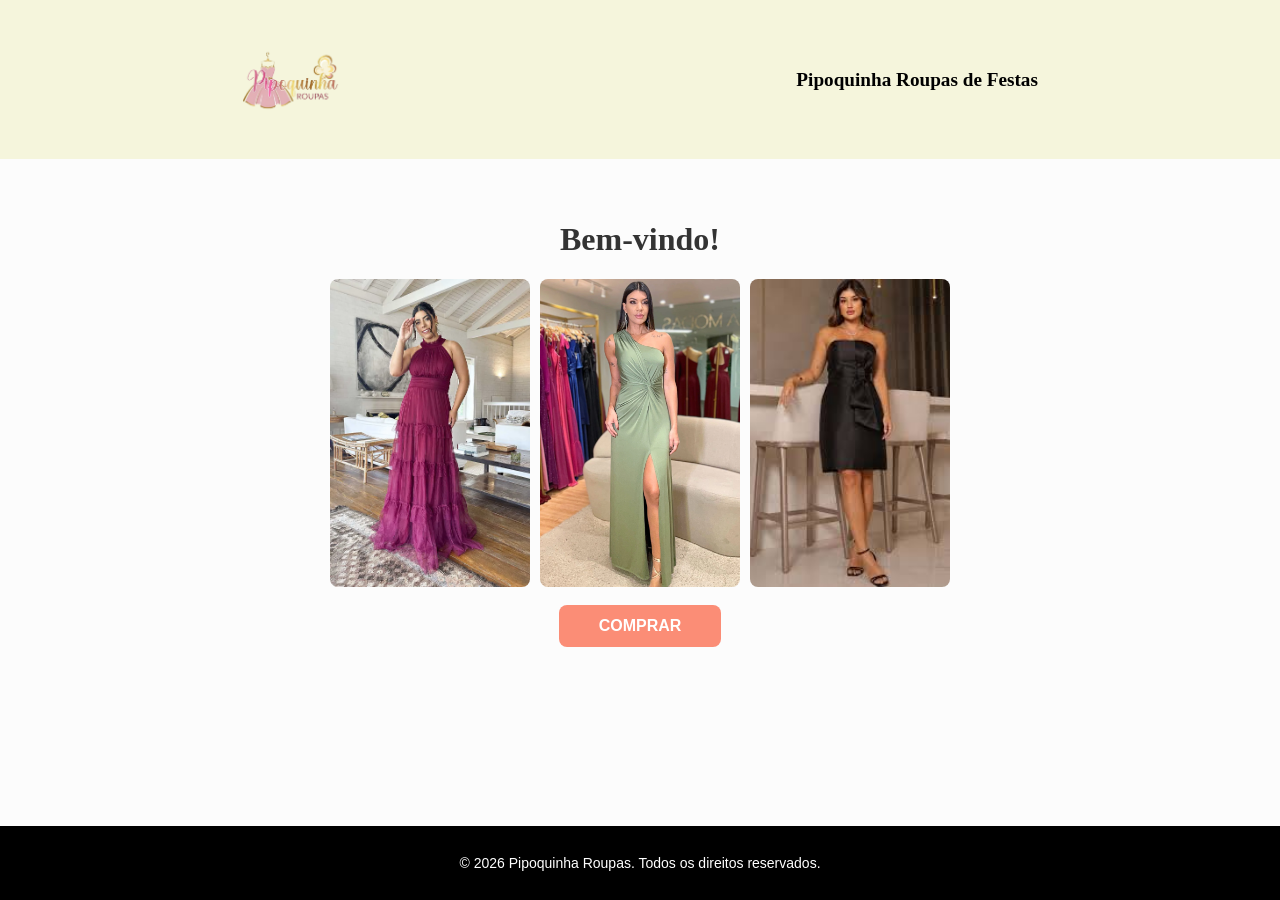
<file: index.html>
<!DOCTYPE html>
<html lang="pt-br">
<head>
    <meta charset="UTF-8">
    <meta name="viewport" content="width=device-width, initial-scale=1.0">
    <title>Pipoquinha Roupas</title>
    <!-- Link para o CSS externo -->
    <link rel="stylesheet" href="style.css">
</head>
<body>

    <header>
        <img src="icone.png" alt="logo" width="100">
        <nav>
            <span>Pipoquinha Roupas de Festas</span>
        </nav>
    </header>

    <main>
        <h1>Bem-vindo!</h1>
        <div class="container-imagens">
            <img src="vestido1.png" alt="Roupa 1">
            <img src="vestido2.png" alt="Roupa 2">
            <img src="vestido3.png" alt="Roupa 3">
        </div>
        </section>
        <br>
        <a href="index2.html">
            <button>COMPRAR</button>
        </a>
    </main>

    <footer>
        <p>&copy; 2026 Pipoquinha Roupas. Todos os direitos reservados.</p>
    </footer>

</body>
</html>
</file>
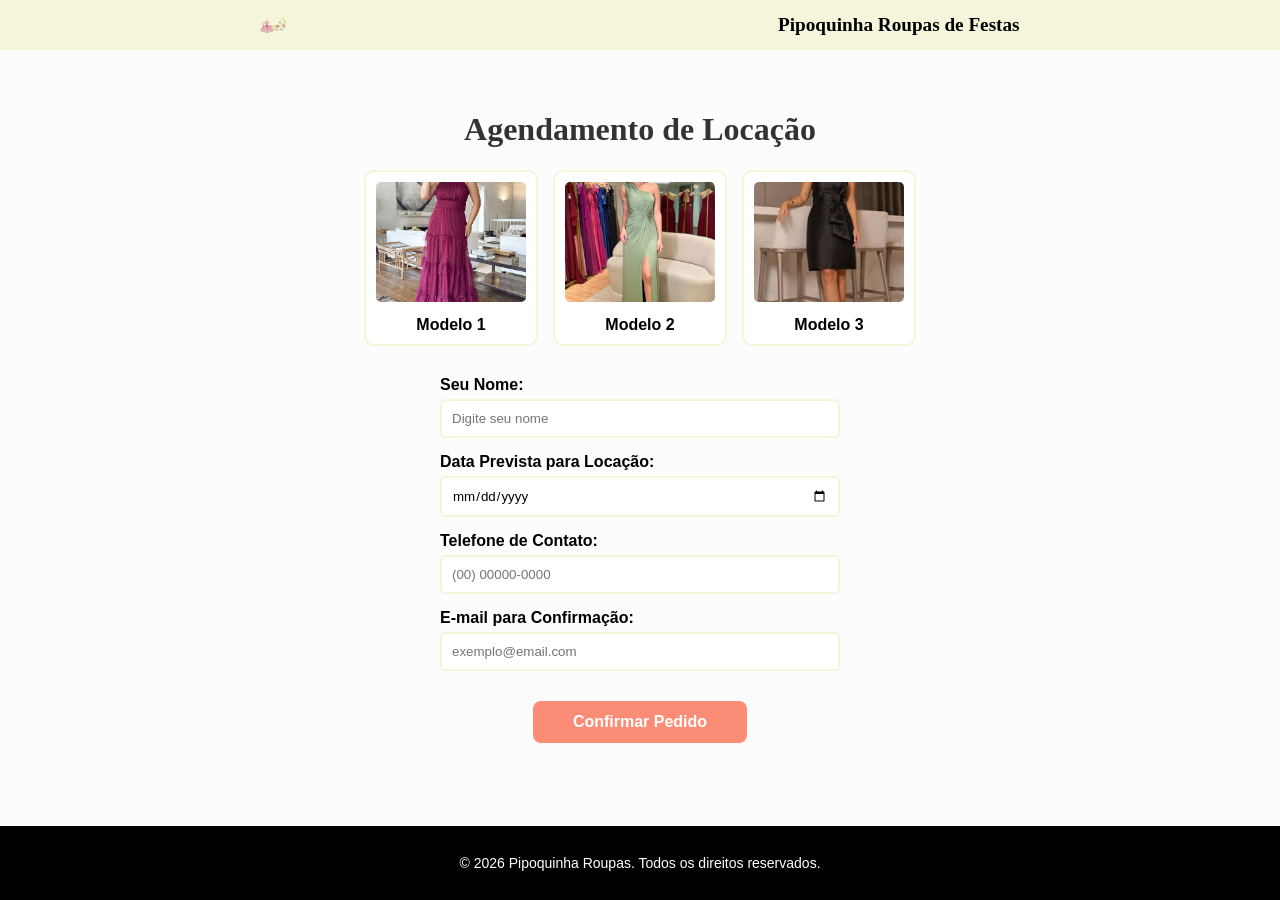
<file: index2.html>
<!DOCTYPE html>
<html lang="pt-br">
<head>
    <meta charset="UTF-8">
    <meta name="viewport" content="width=device-width, initial-scale=1.0">
    <title>Agendamento - Pipoquinha Roupas</title>
    <link rel="stylesheet" href="style.css">
</head>
<body>

    <header>
        <img src="icone.png" alt="logo" class="logo-topo">
        <nav>
            <span>Pipoquinha Roupas de Festas</span>
        </nav>
    </header>

    <main>
        <h1>Agendamento de Locação</h1>
        
        <form action="#" method="post">
            <!-- Container de vestidos lado a lado usando suas imagens -->
            <div class="roupas-container">
                <label class="card-roupa">
                    <input type="radio" name="tipo_roupa" value="vestido1" required>
                    <img src="vestido1.png" alt="Vestido Modelo 1">
                    <span>Modelo 1</span>
                </label>
                
                <label class="card-roupa">
                    <input type="radio" name="tipo_roupa" value="vestido2">
                    <img src="vestido2.png" alt="Vestido Modelo 2">
                    <span>Modelo 2</span>
                </label>

                <label class="card-roupa">
                    <input type="radio" name="tipo_roupa" value="vestido3">
                    <img src="vestido3.png" alt="Vestido Modelo 3">
                    <span>Modelo 3</span>
                </label>
            </div>

            <!-- Campos de Dados -->
            <div class="campos-dados">
                <div class="campo">
                    <label>Seu Nome:</label>
                    <input type="text" name="nome" placeholder="Digite seu nome" required>
                </div>

                <div class="campo">
                    <label>Data Prevista para Locação:</label>
                    <input type="date" name="data_locacao" required>
                </div>

                <div class="campo">
                    <label>Telefone de Contato:</label>
                    <input type="tel" name="telefone" placeholder="(00) 00000-0000" required>
                </div>

                <div class="campo">
                    <label>E-mail para Confirmação:</label>
                    <input type="email" name="email" placeholder="exemplo@email.com" required>
                </div>
            </div>

            <a href="index3.html">
                <button>Confirmar Pedido</button>
            </a>
            
        </form>
    </main>

    <footer>
        <p>&copy; 2026 Pipoquinha Roupas. Todos os direitos reservados.</p>
    </footer>

</body>
</html>
</file>
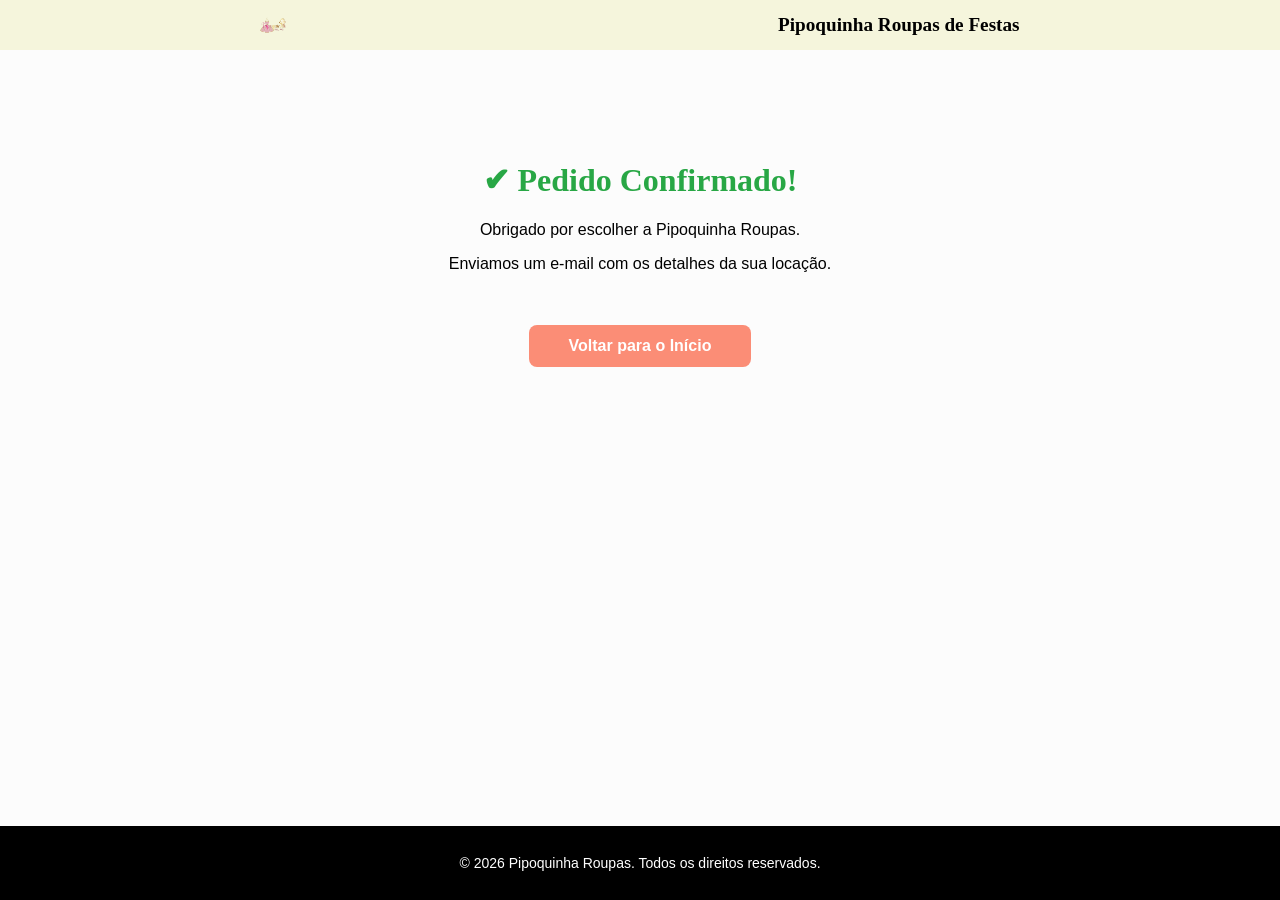
<file: index3.html>
<!DOCTYPE html>
<html lang="pt-br">
<head>
    <meta charset="UTF-8">
    <meta name="viewport" content="width=device-width, initial-scale=1.0">
    <title>Pedido Confirmado - Pipoquinha Roupas</title>
    <link rel="stylesheet" href="style.css">
</head>
<body>

    <header>
        <img src="icone.png" alt="logo" class="logo-topo">
        <nav>
            <span>Pipoquinha Roupas de Festas</span>
        </nav>
    </header>

    <main>
        <div style="padding: 50px;">
            <h1 style="color: #28a745;">✔ Pedido Confirmado!</h1>
            <p>Obrigado por escolher a Pipoquinha Roupas.</p>
            <p>Enviamos um e-mail com os detalhes da sua locação.</p>
            <br><br>
            <a href="index.html">
                <button>Voltar para o Início</button>
            </a>
        </div>
    </main>

    <footer>
        <p>&copy; 2026 Pipoquinha Roupas. Todos os direitos reservados.</p>
    </footer>

</body>
</html>
</file>
<file: style.css>
body {
    margin: 0;
    display: flex;
    flex-direction: column;
    min-height: 100vh;
    font-family: sans-serif;
    background-color: #fcfcfc;
}

header {
    background-color: #F5F5DC;
    padding: 5px 15px;
    display: flex;
    align-items: center;
    justify-content: space-around;
    font-family: 'Times New Roman', Times, serif;
    font-weight: bold;
    font-size: 1.2rem;
}

.logo-topo {
    height: 40px;
    width: auto;
}

main {
    flex: 1;
    padding: 40px;
    text-align: center;
}

h1, h3 {
    font-family: 'Times New Roman', Times, serif;
    color: #333;
}

.roupas-container {
    display: flex;
    justify-content: center;
    gap: 15px;
    margin-bottom: 30px;
    flex-wrap: wrap;
}

.card-roupa {
    cursor: pointer;
    text-align: center;
    border: 2px solid #F5F5DC;
    border-radius: 10px;
    padding: 10px;
    width: 150px;
    transition: 0.3s;
    background-color: white;
}

.card-roupa img {
    width: 100%;
    height: 120px;
    object-fit: cover;
    border-radius: 5px;
}

.card-roupa span {
    display: block;
    margin-top: 10px;
    font-weight: bold;
    font-family: sans-serif;
}

.card-roupa:hover {
    background-color: #fff2ed;
}

.card-roupa input[type="radio"] {
    display: none;
}

.card-roupa:has(input:checked) {
    background-color: #F5F5DC;
    border-color: #F5F5DC;
    color: white;
}

.campos-dados {
    max-width: 400px;
    margin: 0 auto 30px auto;
    text-align: left;
}

.campo {
    margin-bottom: 15px;
}

.campo label {
    display: block;
    margin-bottom: 5px;
    font-weight: bold;
    font-family: sans-serif;
}

.campo input {
    width: 100%;
    padding: 10px;
    border: 2px solid #F5F5DC;
    border-radius: 5px;
    font-family: sans-serif;
    box-sizing: border-box;
}

/* Botão */
button {
    background-color: #FB8D76;
    color: white;
    border: none;
    padding: 12px 40px;
    font-size: 16px;
    border-radius: 8px;
    cursor: pointer;
    font-family: sans-serif;
    font-weight: bold;
    transition: 0.3s;
}

button:hover {
    background-color: #F5F5DC;
    color: #333;
}

/* Rodapé */
footer {
    background-color: #000000;
    color: white;
    text-align: center;
    padding: 15px;
    font-family: sans-serif;
    font-size: 14px;
}

.container-imagens {
    display: flex;        
    justify-content: center; 
    gap: 10px;             
    margin-top: 20px;       
}

.container-imagens img {
    width: 200px;          
    height: auto;         
    border-radius: 8px;     
    object-fit: cover;    
}
</file>
